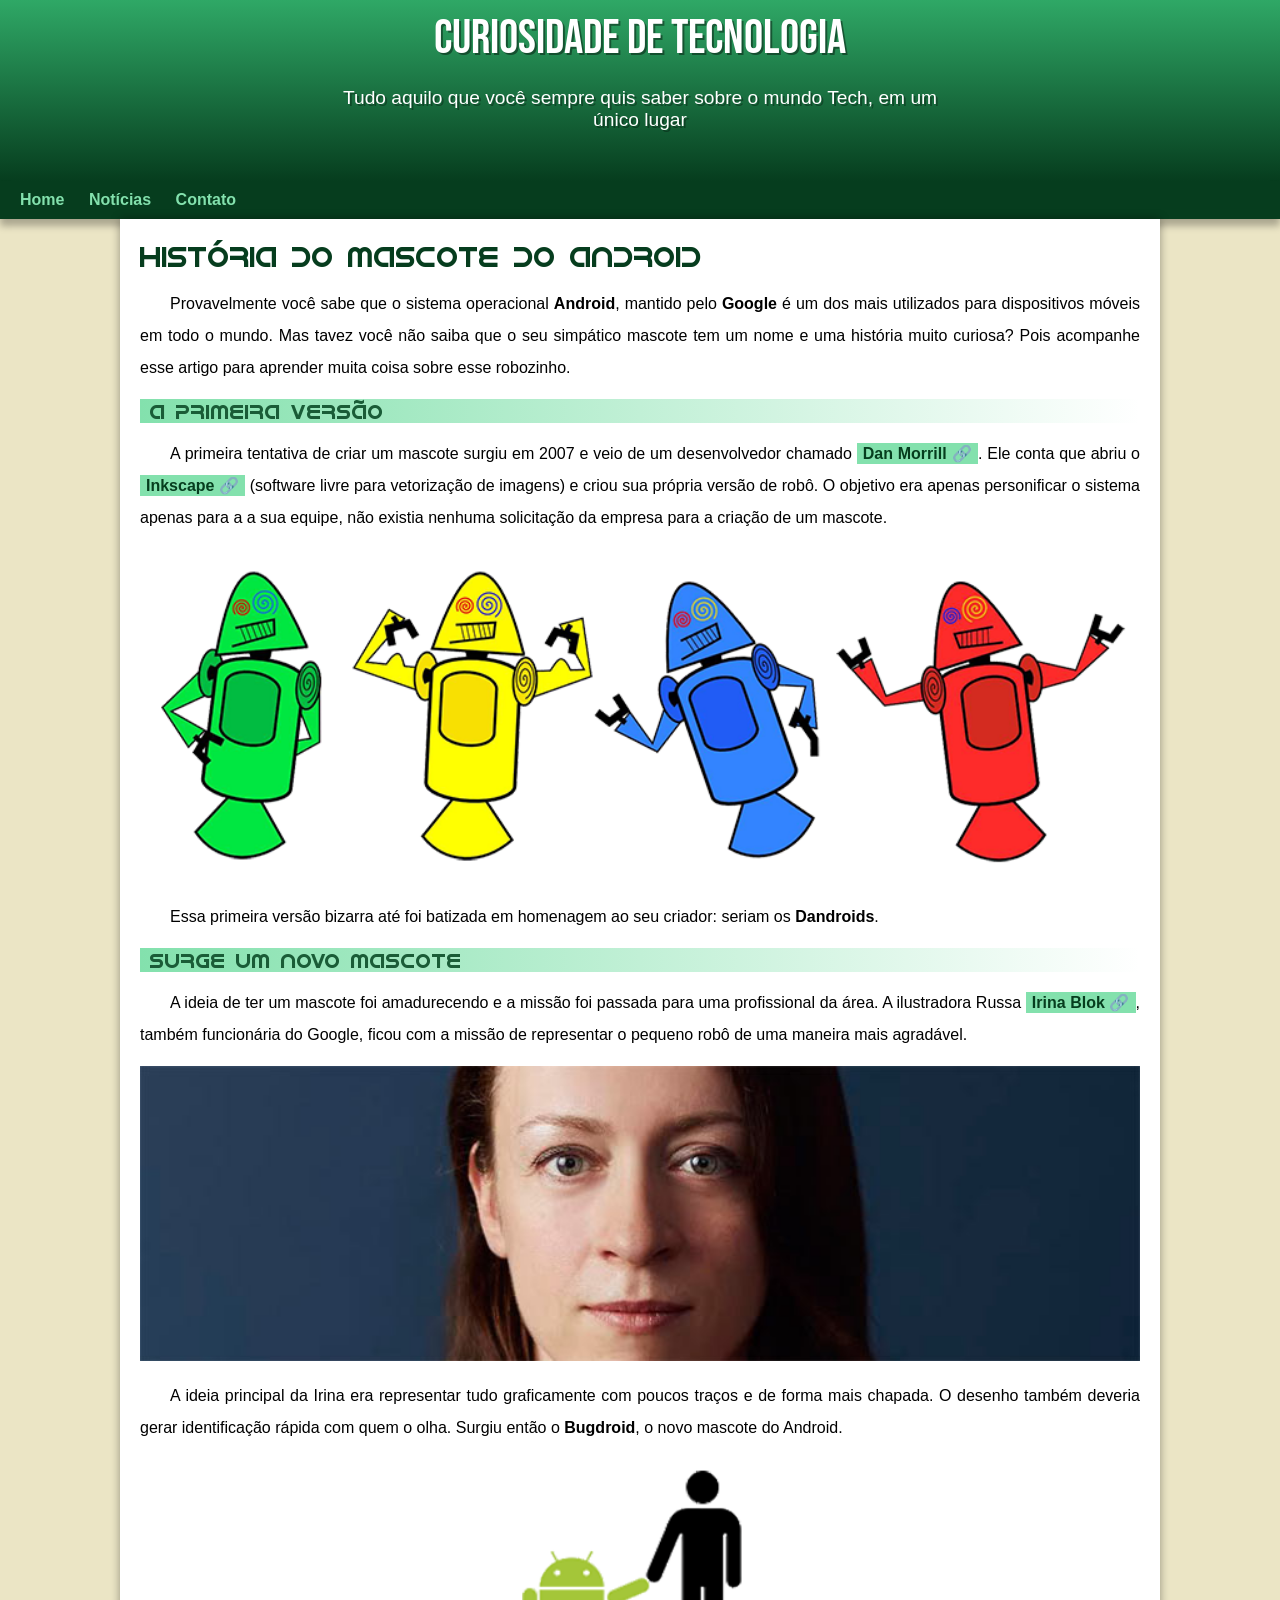
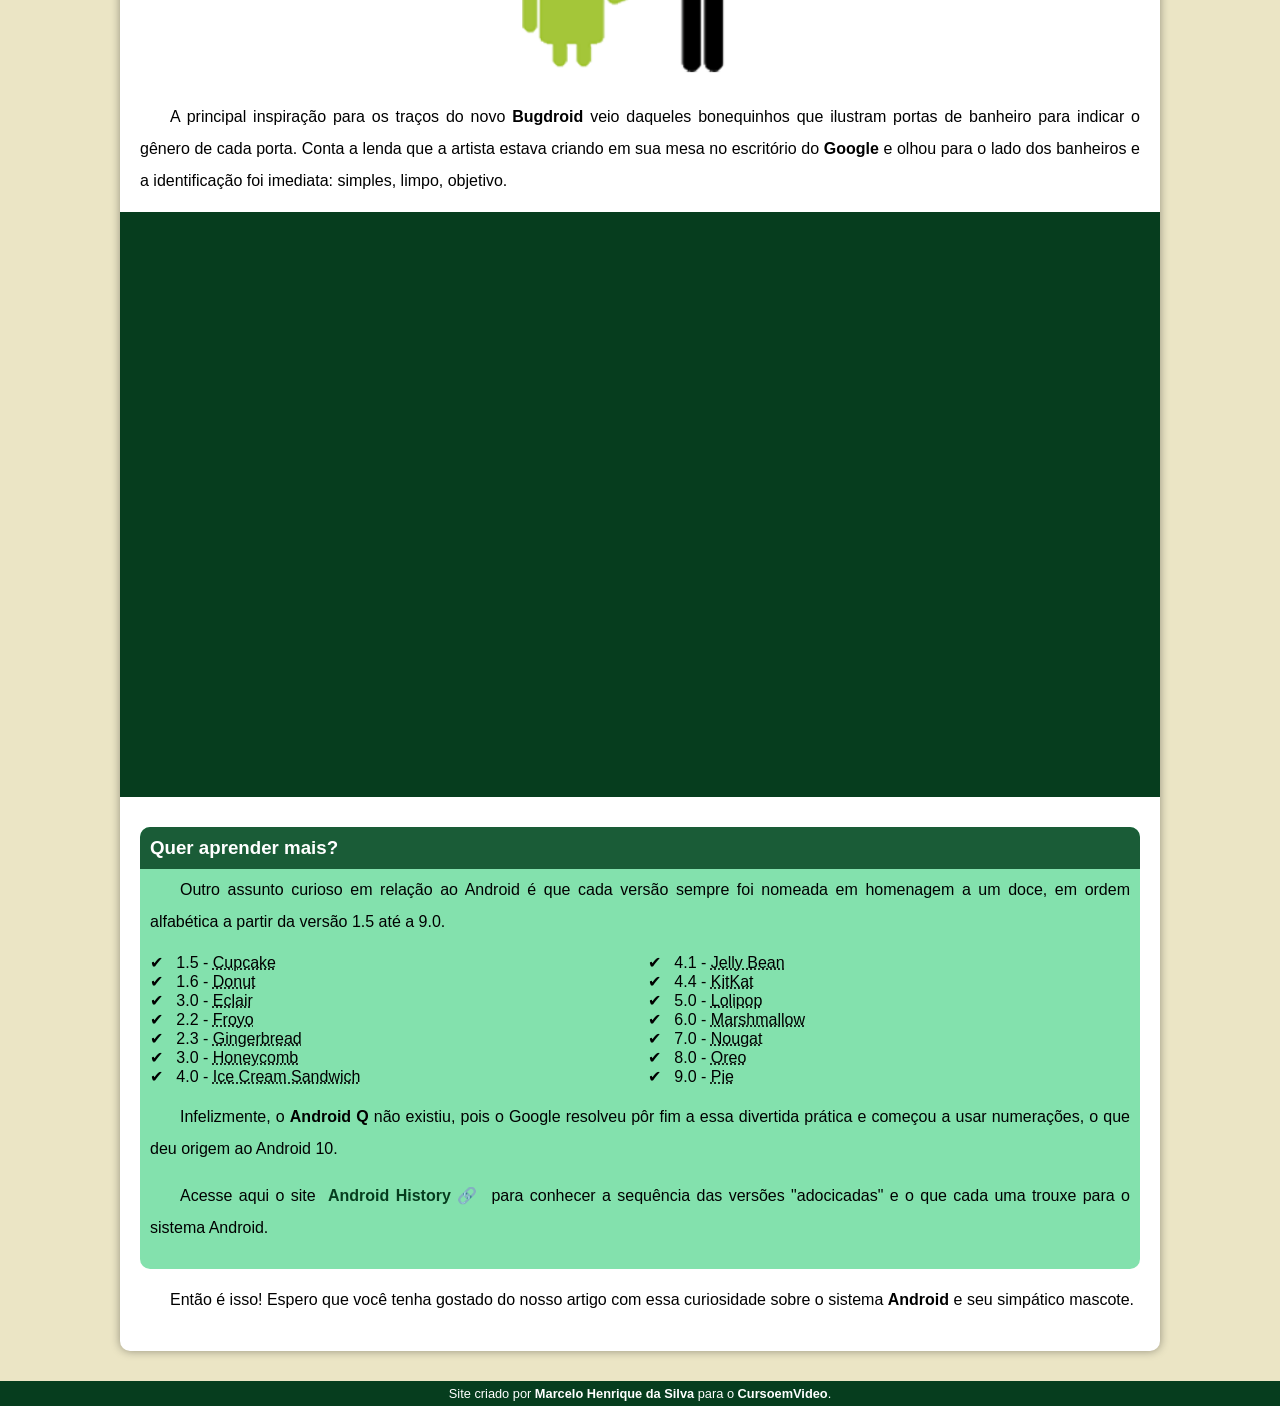
<file: index.html>
<!DOCTYPE html>
<html lang="pt-br">
<head>
    <meta charset="UTF-8">
    <meta http-equiv="X-UA-Compatible" content="IE=edge">
    <meta name="viewport" content="width=device-width, initial-scale=1.0">
    <link rel="shortcut icon" href="imagens/favicon.ico" type="image/x-icon">
    <link rel="stylesheet" href="estilo/style.css">
    <title>Como surgiu o mascote do Android</title>
</head>
<body>
    <header>
        <h1>Curiosidade de Tecnologia</h1>
        <p>Tudo aquilo que você sempre quis saber sobre o mundo Tech, em um único lugar</p>
    </header>
    <nav>
        <a href="#">Home</a>
        <a href="#">Notícias</a>
        <a href="#">Contato</a>
        
    </nav>
    <main>
        <article>
            <h1>
                História do Mascote do Android
            </h1>
            <p>
                Provavelmente você sabe que o sistema operacional <strong>Android</strong>, mantido pelo <strong>Google</strong> é um dos mais utilizados para dispositivos móveis em todo o mundo. Mas tavez você não saiba que o seu simpático mascote tem um nome e uma história muito curiosa? Pois acompanhe esse artigo para aprender muita coisa sobre esse robozinho.
            </p>

            <h2>
                A primeira versão
            </h2>

            <p>
                A primeira tentativa de criar um mascote surgiu em 2007 e veio de um desenvolvedor chamado <a  href="https://androidcommunity.com/dan-morrill-shows-us-the-android-mascot-that-almost-was-20130103/" target="_blank" class="externo">Dan Morrill</a>. Ele conta que abriu o <a href="https://inkscape.org/fr/" target="_blank" class="externo">Inkscape</a> (software livre para vetorização de imagens) e criou sua própria versão de robô. O objetivo era apenas personificar o sistema apenas para a a sua equipe, não existia nenhuma solicitação da empresa para a criação de um mascote.
            </p>

            <picture>
                <source media="(max-width: 500px)" srcset="imagens/dan-droids-pq.png">
                <img src="imagens/dan-droids.png" alt="Primeiro mascote do Android">
            </picture>

            <p>
                Essa primeira versão bizarra até foi batizada em homenagem ao seu criador: seriam os <strong>Dandroids</strong>.
            </p>

            <h2>
                Surge um novo mascote
            </h2>

            <p>
                A ideia de ter um mascote foi amadurecendo e a missão foi passada para uma profissional da área. A ilustradora Russa <a href="https://www.irinablok.com/" target="_blank" class="externo">Irina Blok</a>, também funcionária do Google, ficou com a missão de representar o pequeno robô de uma maneira mais agradável.
            </p>

            <picture>
                <source media="(max-width: 500px )" srcset="imagens/irina-blok-pq.jpg">
                <img src="imagens/irina-blok.jpg" alt="Irina Blok, criadora do Bugdroid">
            </picture>

            <p>
                A ideia principal da Irina era representar tudo graficamente com poucos traços e de forma mais chapada. O desenho também deveria gerar identificação rápida com quem o olha. Surgiu então o <strong>Bugdroid</strong>, o novo mascote do Android.
            </p>

            <img class="pequena" src="imagens/bugdroid.png" alt="Bugdroid">

            <p>
                A principal inspiração para os traços do novo <strong>Bugdroid</strong> veio daqueles bonequinhos que ilustram portas de banheiro para indicar o gênero de cada porta. Conta a lenda que a artista estava criando em sua mesa no escritório do <strong>Google</strong> e olhou para o lado dos banheiros e a identificação foi imediata: simples, limpo, objetivo.
            </p>

            <div class="video">
                <iframe width="560" height="315" src="https://www.youtube.com/embed/l2UDgpLz20M" title="YouTube video player" frameborder="0" allow="accelerometer; autoplay; clipboard-write; encrypted-media; gyroscope; picture-in-picture" allowfullscreen></iframe>
            </div>
            
            <aside>
                <h3>
                    Quer aprender mais?
                </h3>

                <p>
                    Outro assunto curioso em relação ao Android é que cada versão sempre foi nomeada em homenagem a um doce, em ordem alfabética a partir da versão 1.5 até a 9.0.
                </p>
                 
                <ul>
                    <li>
                        1.5 - <abbr title="Bolo de Copo">Cupcake</abbr>
                    </li>
                    <li>
                        1.6 - <abbr title="Rosquinha">Donut</abbr>
                    </li>
                    <li>
                        3.0 - <abbr title="Bomba">Eclair</abbr>
                    </li>
                    <li>
                        2.2 - <abbr title="Iogurte Congelado">Froyo</abbr>
                    </li>
                    <li>
                        2.3 - <abbr title="Biscoito de Gengibre">Gingerbread</abbr>
                    </li>
                    <li>
                        3.0 - <abbr title="Favo de Mel">Honeycomb</abbr>
                    </li>
                    <li>
                        4.0 - <abbr title="Sandwíche de Sorvete">Ice Cream Sandwich</abbr>
                    </li>
                    <li>
                        4.1 - <abbr title="Jujuba">Jelly Bean</abbr>
                    </li>
                    <li>
                        4.4 - <abbr title="KitKat">KitKat</abbr>
                    </li>
                    <li>
                        5.0 - <abbr title="Pirulito">Lolipop</abbr>
                    </li>
                    <li>
                        6.0 - <abbr title="Marshmallow">Marshmallow</abbr>
                    </li>
                    <li>
                        7.0 - <abbr title="Torrone">Nougat</abbr>
                    </li>
                    <li>
                        8.0 - <abbr title="Oreo">Oreo</abbr>
                    </li>
                    <li>
                        9.0 - <abbr title="Torta">Pie</abbr>
                    </li>
                </ul>

                <p>
                    Infelizmente, o <strong>Android Q</strong> não existiu, pois o Google resolveu pôr fim a essa divertida prática e começou a usar numerações, o que deu origem ao Android 10.
                </p>

                <p>
                    Acesse aqui o site <a href="https://www.android.com/intl/en_uk/" target="_blank" class="externo">Android History</a> para conhecer a sequência das versões "adocicadas" e o que cada uma trouxe para o sistema Android.

                </p>
                
            </aside>
            
            <p>
                Então é isso! Espero que você tenha gostado do nosso artigo com essa curiosidade sobre o sistema <strong>Android</strong> e seu simpático mascote.
            </p>
        </article>
    </main>
    <footer>
        <p>Site criado por <a href="https://github.com/marceloxhenrique" target="_blank">Marcelo Henrique da Silva</a> para o <a href="https://www.youtube.com/cursoemvideo" target="_blank">CursoemVideo</a>.</p>
    </footer>
</body>
</html>
</file>
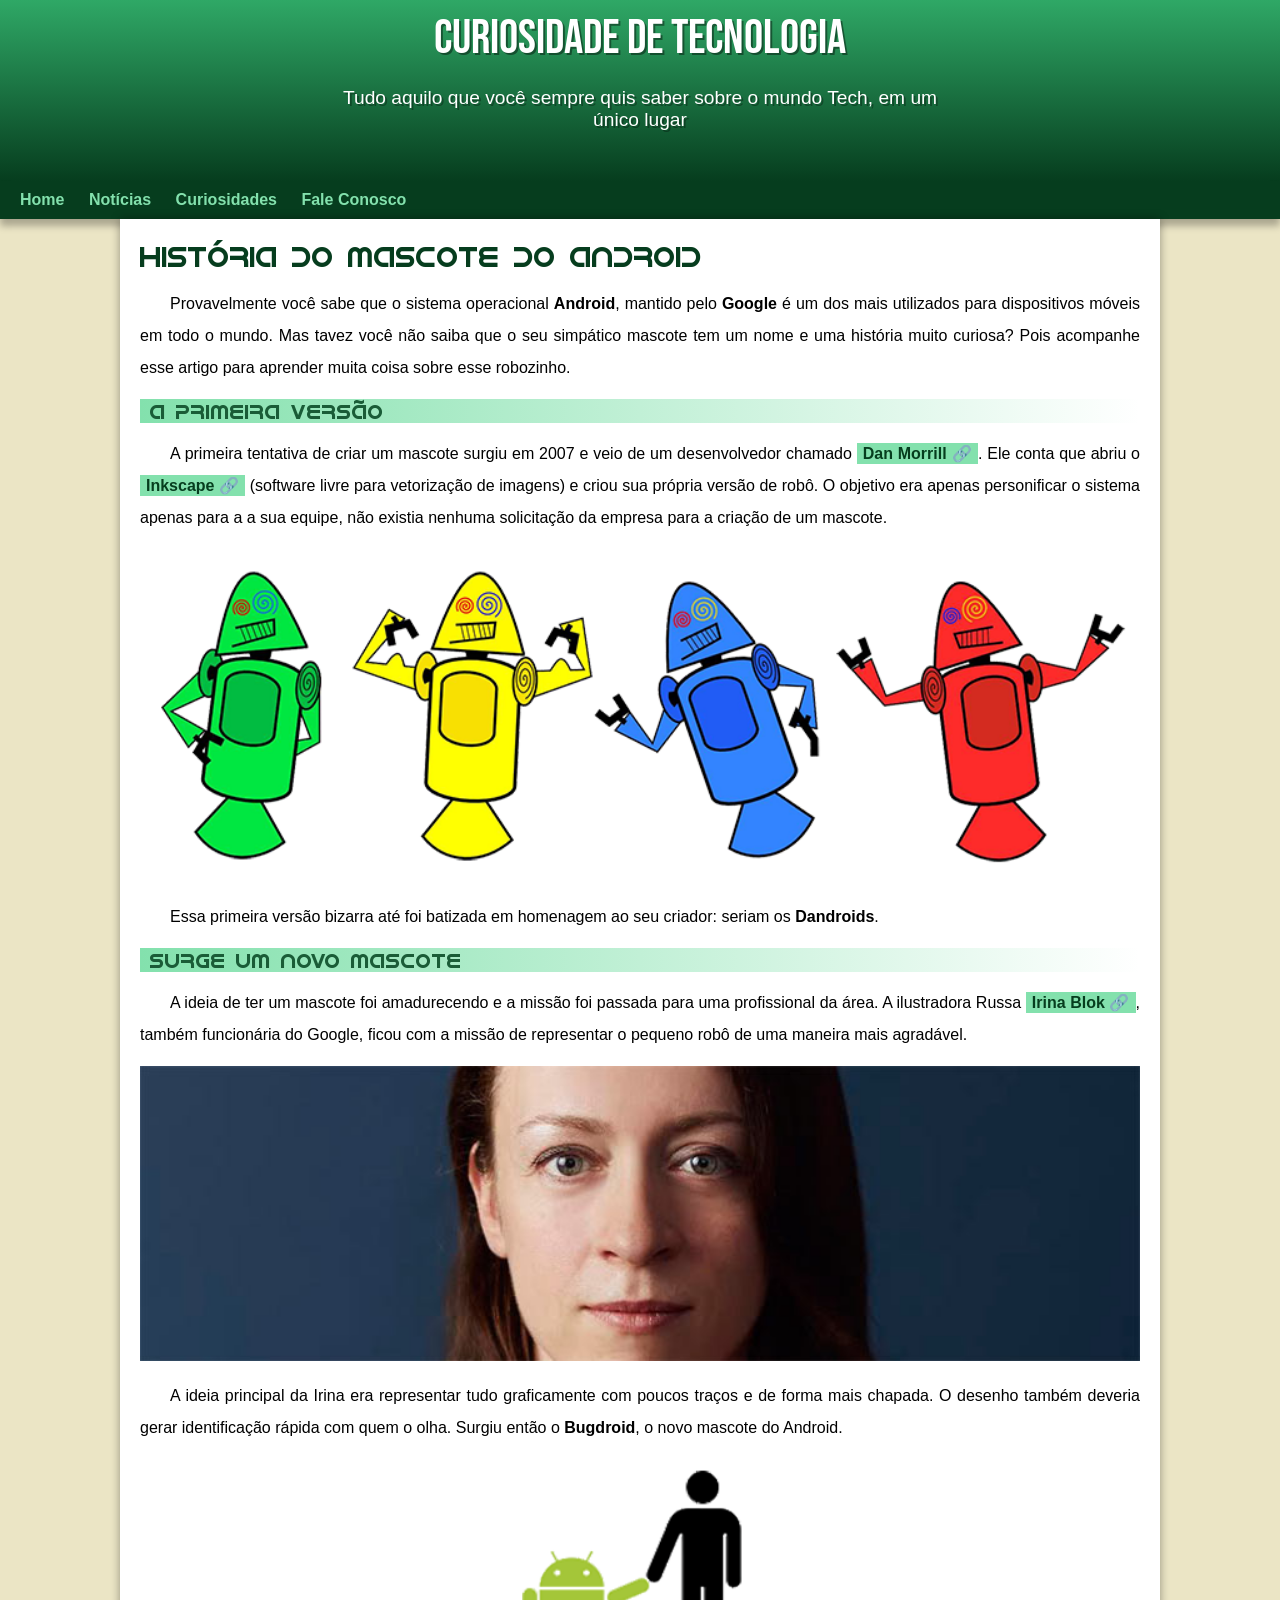
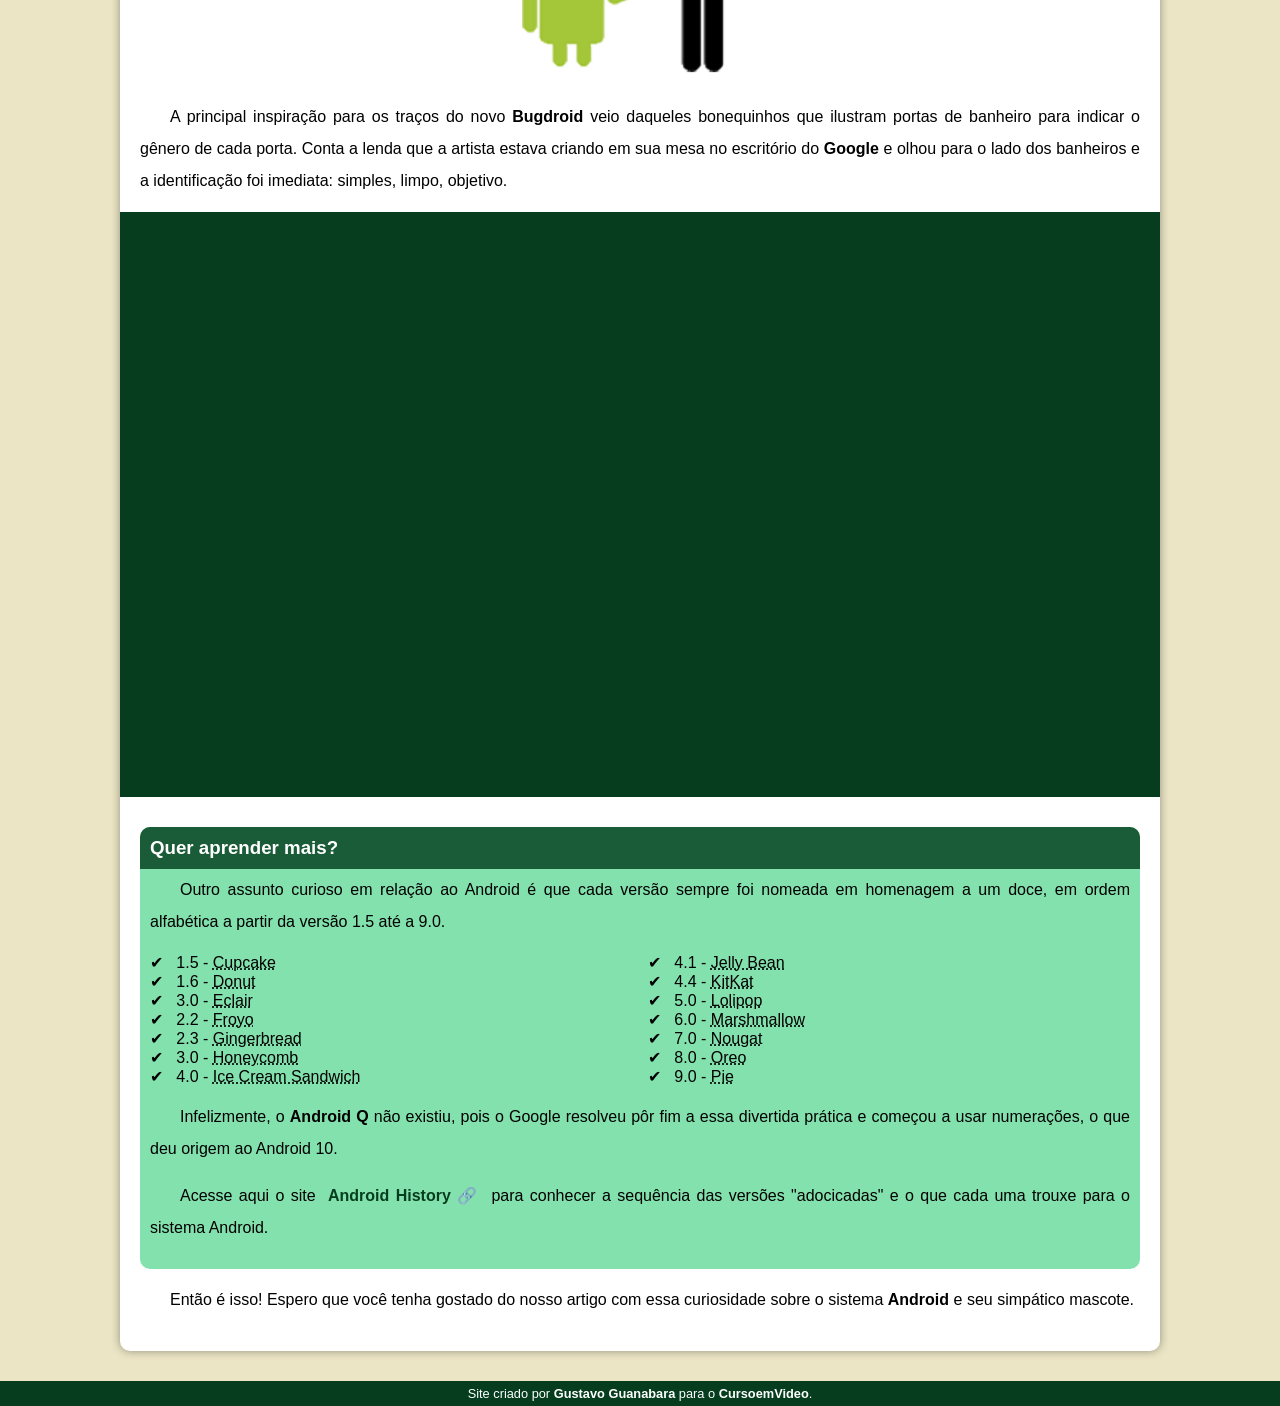
<file: android.html>
<!DOCTYPE html>
<html lang="pt-br">
<head>
    <meta charset="UTF-8">
    <meta http-equiv="X-UA-Compatible" content="IE=edge">
    <meta name="viewport" content="width=device-width, initial-scale=1.0">
    <link rel="shortcut icon" href="imagens/favicon.ico" type="image/x-icon">
    <link rel="stylesheet" href="estilo/style.css">
    <title>Como surgiu o mascote do Android</title>
</head>
<body>
    <header>
        <h1>Curiosidade de Tecnologia</h1>
        <p>Tudo aquilo que você sempre quis saber sobre o mundo Tech, em um único lugar</p>
    </header>
    <nav>
        <a href="#">Home</a>
        <a href="#">Notícias</a>
        <a href="#">Curiosidades</a>
        <a href="#">Fale Conosco</a>
    </nav>
    <main>
        <article>
            <h1>
                História do Mascote do Android
            </h1>
            <p>
                Provavelmente você sabe que o sistema operacional <strong>Android</strong>, mantido pelo <strong>Google</strong> é um dos mais utilizados para dispositivos móveis em todo o mundo. Mas tavez você não saiba que o seu simpático mascote tem um nome e uma história muito curiosa? Pois acompanhe esse artigo para aprender muita coisa sobre esse robozinho.
            </p>

            <h2>
                A primeira versão
            </h2>

            <p>
                A primeira tentativa de criar um mascote surgiu em 2007 e veio de um desenvolvedor chamado <a  href="https://androidcommunity.com/dan-morrill-shows-us-the-android-mascot-that-almost-was-20130103/" target="_blank" class="externo">Dan Morrill</a>. Ele conta que abriu o <a href="https://inkscape.org/fr/" target="_blank" class="externo">Inkscape</a> (software livre para vetorização de imagens) e criou sua própria versão de robô. O objetivo era apenas personificar o sistema apenas para a a sua equipe, não existia nenhuma solicitação da empresa para a criação de um mascote.
            </p>

            <picture>
                <source media="(max-width: 500px)" srcset="imagens/dan-droids-pq.png">
                <img src="imagens/dan-droids.png" alt="Primeiro mascote do Android">
            </picture>

            <p>
                Essa primeira versão bizarra até foi batizada em homenagem ao seu criador: seriam os <strong>Dandroids</strong>.
            </p>

            <h2>
                Surge um novo mascote
            </h2>

            <p>
                A ideia de ter um mascote foi amadurecendo e a missão foi passada para uma profissional da área. A ilustradora Russa <a href="https://www.irinablok.com/" target="_blank" class="externo">Irina Blok</a>, também funcionária do Google, ficou com a missão de representar o pequeno robô de uma maneira mais agradável.
            </p>

            <picture>
                <source media="(max-width: 500px )" srcset="imagens/irina-blok-pq.jpg">
                <img src="imagens/irina-blok.jpg" alt="Irina Blok, criadora do Bugdroid">
            </picture>

            <p>
                A ideia principal da Irina era representar tudo graficamente com poucos traços e de forma mais chapada. O desenho também deveria gerar identificação rápida com quem o olha. Surgiu então o <strong>Bugdroid</strong>, o novo mascote do Android.
            </p>

            <img class="pequena" src="imagens/bugdroid.png" alt="Bugdroid">

            <p>
                A principal inspiração para os traços do novo <strong>Bugdroid</strong> veio daqueles bonequinhos que ilustram portas de banheiro para indicar o gênero de cada porta. Conta a lenda que a artista estava criando em sua mesa no escritório do <strong>Google</strong> e olhou para o lado dos banheiros e a identificação foi imediata: simples, limpo, objetivo.
            </p>

            <div class="video">
                <iframe width="560" height="315" src="https://www.youtube.com/embed/l2UDgpLz20M" title="YouTube video player" frameborder="0" allow="accelerometer; autoplay; clipboard-write; encrypted-media; gyroscope; picture-in-picture" allowfullscreen></iframe>
            </div>
            
            <aside>
                <h3>
                    Quer aprender mais?
                </h3>

                <p>
                    Outro assunto curioso em relação ao Android é que cada versão sempre foi nomeada em homenagem a um doce, em ordem alfabética a partir da versão 1.5 até a 9.0.
                </p>
                 
                <ul>
                    <li>
                        1.5 - <abbr title="Bolo de Copo">Cupcake</abbr>
                    </li>
                    <li>
                        1.6 - <abbr title="Rosquinha">Donut</abbr>
                    </li>
                    <li>
                        3.0 - <abbr title="Bomba">Eclair</abbr>
                    </li>
                    <li>
                        2.2 - <abbr title="Iogurte Congelado">Froyo</abbr>
                    </li>
                    <li>
                        2.3 - <abbr title="Biscoito de Gengibre">Gingerbread</abbr>
                    </li>
                    <li>
                        3.0 - <abbr title="Favo de Mel">Honeycomb</abbr>
                    </li>
                    <li>
                        4.0 - <abbr title="Sandwíche de Sorvete">Ice Cream Sandwich</abbr>
                    </li>
                    <li>
                        4.1 - <abbr title="Jujuba">Jelly Bean</abbr>
                    </li>
                    <li>
                        4.4 - <abbr title="KitKat">KitKat</abbr>
                    </li>
                    <li>
                        5.0 - <abbr title="Pirulito">Lolipop</abbr>
                    </li>
                    <li>
                        6.0 - <abbr title="Marshmallow">Marshmallow</abbr>
                    </li>
                    <li>
                        7.0 - <abbr title="Torrone">Nougat</abbr>
                    </li>
                    <li>
                        8.0 - <abbr title="Oreo">Oreo</abbr>
                    </li>
                    <li>
                        9.0 - <abbr title="Torta">Pie</abbr>
                    </li>
                </ul>

                <p>
                    Infelizmente, o <strong>Android Q</strong> não existiu, pois o Google resolveu pôr fim a essa divertida prática e começou a usar numerações, o que deu origem ao Android 10.
                </p>

                <p>
                    Acesse aqui o site <a href="https://www.android.com/intl/en_uk/" target="_blank" class="externo">Android History</a> para conhecer a sequência das versões "adocicadas" e o que cada uma trouxe para o sistema Android.

                </p>
                
            </aside>
            
            <p>
                Então é isso! Espero que você tenha gostado do nosso artigo com essa curiosidade sobre o sistema <strong>Android</strong> e seu simpático mascote.
            </p>
        </article>
    </main>
    <footer>
        <p>Site criado por <a href="https://github.com/gustavoguanabara" target="_blank">Gustavo Guanabara</a> para o <a href="https://www.youtube.com/cursoemvideo" target="_blank">CursoemVideo</a>.</p>
    </footer>
</body>
</html>
</file>
<file: estilo/style.css>
@charset "UTF-8";

@import url('https://fonts.googleapis.com/css2?family=Bebas+Neue&display=swap');

@font-face {
    font-family: 'Android';
    src: url('../fontes/idroid.otf') format('opentype');
    font-weight: normal;
}

:root {
    --cor0: #ebe5c5;
    --cor1: #83e1ad;
    --cor2: #3ddc84;
    --cor3: #2fa866;
    --cor4: #1a5c37;
    --cor5: #063d1e;

    --fonte-padrao: Arial, Verdana, Helvetica, sans-serif;
    --fonte-destaque: 'Bebas Neue', cursive;
    --fonte-android: 'Android', cursive;
}

* {
    margin: 0px;
    padding: 0px;
}

body{
    background-color: var(--cor0);
    font-family: var(--fonte-padrao);
}

a.externo::after{
    content: '\00A0\1F517';
}



header{
    background-image: linear-gradient(to bottom, var(--cor3), var(--cor5));
    min-height: 150px;
    text-align: center;
    padding-top: 10px;
}

header > h1 {
    color: white;
    font-family: var(--fonte-destaque);
    font-size: 3em;
    font-weight: normal;
    margin-bottom: 20px;
    text-shadow: 2px 2px 0px rgba(0, 0, 0, 0.415);
    

}
header > p {
    font-family: var(--fonte-padrao);
    font-size: 1.2em;
    color: white;
    max-width: 600px;    
    padding-right: 10px;
    padding-left: 10px;
    margin: auto;
    padding-bottom: 50px;
    text-shadow: 2px 2px 0px rgba(0, 0, 0, 0.315);
    
    

}
nav {
    background-color: var(--cor5);
    padding: 10px;
    box-shadow: 0px 7px 7px rgba(0, 0, 0, 0.274);
    
    
}
nav > a {
    color: var(--cor1);
    padding: 10px;
    border-radius: 5px;
    text-decoration: none;
    font-weight: bold;
    transition-duration: .3s;
    
    
}

nav > a:hover {
    background-color: var(--cor3);
    color: var(--cor5);
    font-weight: bold;
}

main {
    background-color: white;
    min-width: 280px;
    max-width: 1000pX;
    margin: auto;
    padding: 20px;
    box-shadow: 0px 0px 10px rgba(0, 0, 0, 0.374);
    margin-bottom: 30px;
    border-radius: 0px 0px 10px 10px;
}

main h1 {
    color: var(--cor5);
    font-family: var(--fonte-android);
    font-weight: normal;
    font-size: 1.8em;   
}

main h2 {
    font-family: var(--fonte-android);
    color: var(--cor4);
    font-size: 1.3em;
    font-weight: normal;
    background-image: linear-gradient(to right, var(--cor1), transparent);
    text-indent: 10px;
}

main p{
    margin: 15px 0px;
    text-align: justify;
    text-indent: 30px;
    line-height: 2em;
    font-size: 1em;
}

main strong{
    color: var(--co4);
    font-weight: bold;
    
}

main a {
    text-decoration: none;
    font-weight: bold;
    background-color: var(--cor1);
    color: var(--cor5);
    padding: 2px 6px;
}

main a:hover {
    text-decoration: underline;
    color: var(--cor4);
}

main img{
    width: 100%;
}
main img.pequena{
    max-width: 350px;
    display: block;
    margin: auto;
}
div.video{
    background-color: var(--cor5);
    margin: 0px -20px 30px -20px;
    padding: 20px;
    padding-bottom: 56.5%;
    position: relative;
}

div.video > iframe {
    position: absolute;
    top: 5%;
    left: 5%;
    width: 90%;
    height: 90%;

}

aside{
    background: var(--cor1);
    padding: 10px;
    border-radius: 10px;
}

aside > h3 {
    background: var(--cor4);
    color: white;
    margin: -10px;
    padding: 10px;
    border-radius: 10px 10px 0px 0px;
}

aside > ul {
    list-style-position: inside;
    columns: 2;
    list-style-type: '\2714\00A0\00A0';
}   

footer{
    background-color: var(--cor5);
    color: white;
    text-align: center;
    font-size: .8em;
    padding: 5px;

}

footer a {
    color: white;
    font-weight: bolder;
    text-decoration: none;

}
footer a:hover {
    color: var(--cor1);
    text-decoration: underline;
}
</file>
